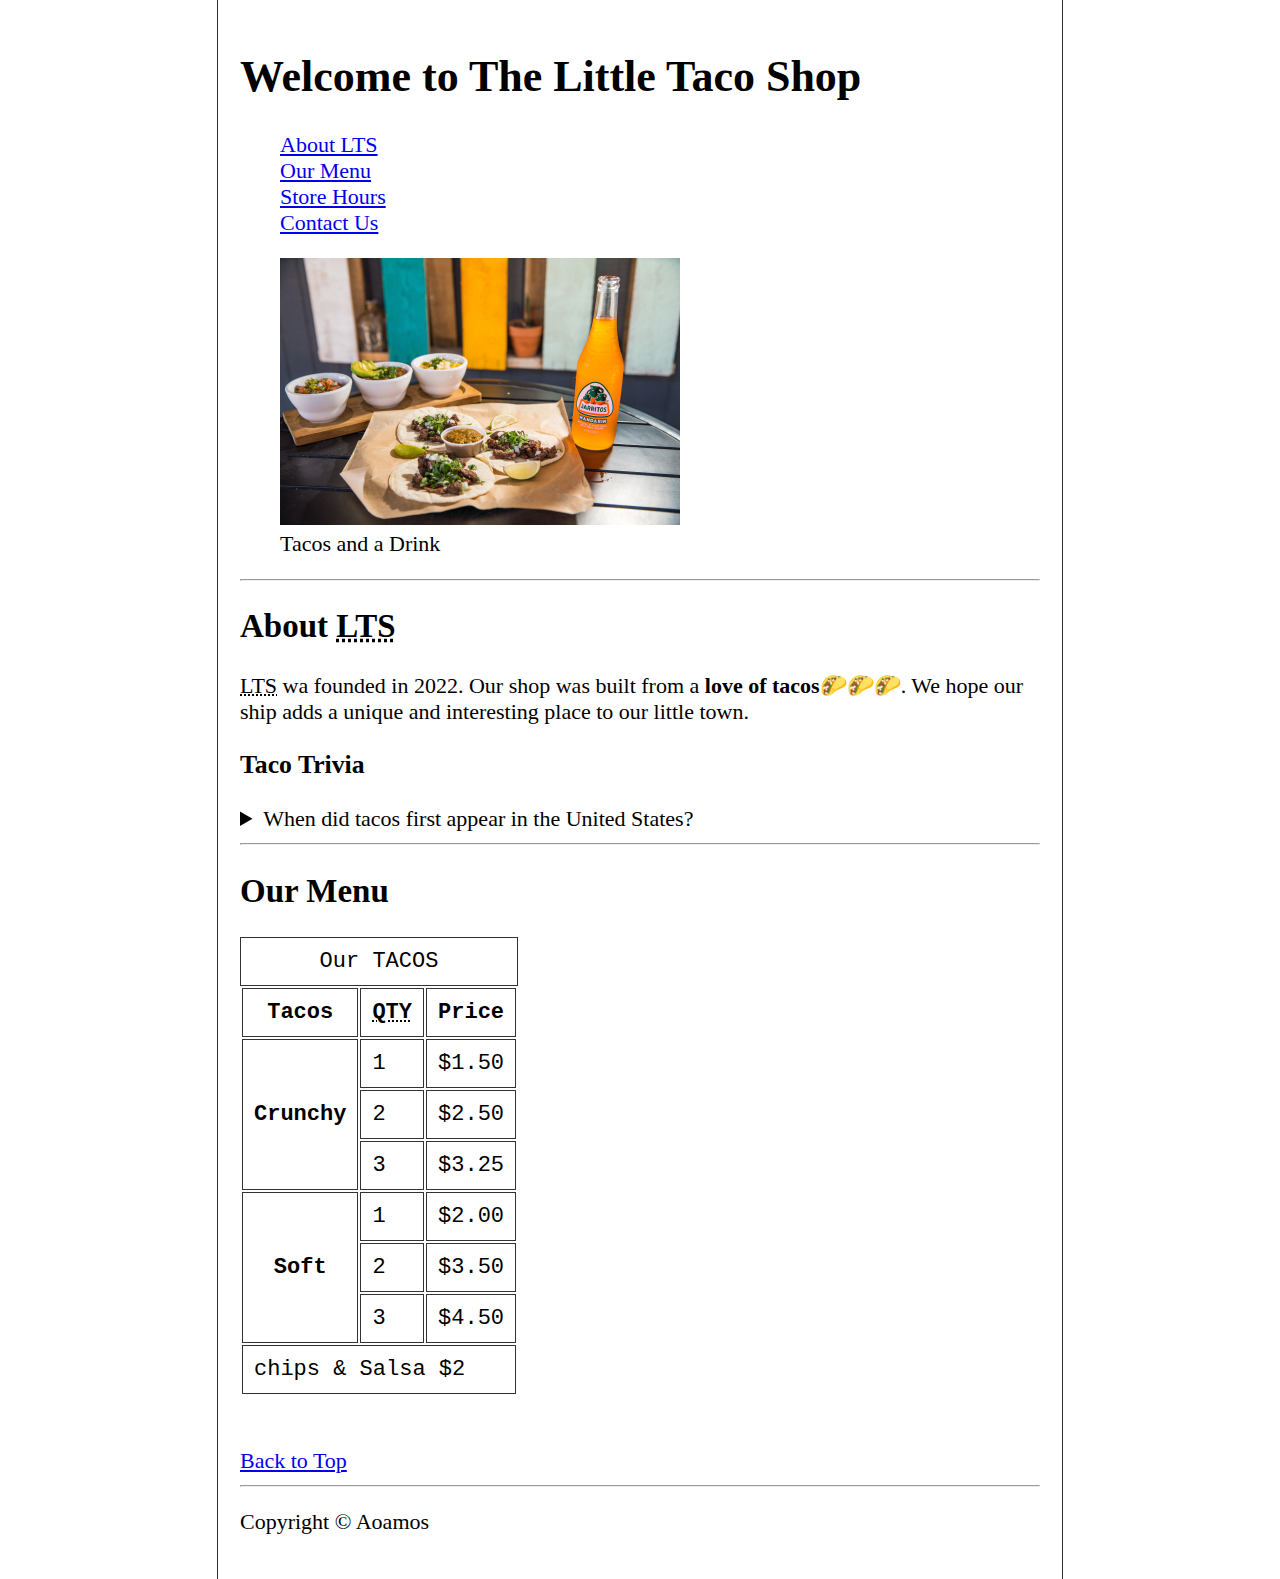
<file: index.html>
<!DOCTYPE html>
<html lang="en">

<head>
    <meta charset="UTF-8">
    <meta name="Author" content="Aoamos">
    <meta name="description" content="The Project is about Html semantic">
    <title>The Little Tacos Shop</title>
    <link rel="shortcut icon" href="img/favicon.ico" type="image/x-icon">
    <link rel="stylesheet" href="style.css">
</head>

<body>
    <header>
        <h1>Welcome to The Little Taco Shop</h1>
        <nav>
            <ul>
                <li><a href="#about">About <abbr title="Little Tacos Shop">LTS</abbr></a></li>
                <li>
                    <a href="#menu">Our Menu</a>
                </li>
                <li>
                    <a href="others/hour.html">Store Hours</a>
                </li>
                <li>
                    <a href="others/contact.html">Contact Us</a>
                </li>
            </ul>
        </nav>
        <figure>
            <img src="img/tacos_and_drink_400x267.png" alt="Tacos and Drinks" title="The table is Set" width="400" height="267">
            <figcaption>
                Tacos and a Drink
            </figcaption>
        </figure>
    </header>
    <hr>
    <main>
        <article id="about">
            <h2>About <abbr title="Little Tacos Shop">LTS</abbr></h2>
            <p>
                <abbr title="Little Tacos Shop">LTS</abbr> wa founded in 2022. Our shop was built from a <strong>love of tacos</strong>🌮🌮🌮. We hope our ship adds a unique and interesting place to our little town.
            </p>
            <h3>Taco Trivia</h3>
            <details>
                <summary>When did tacos first appear in the United States?</summary>
                <p>Jeffrey M. Pilcher, taco historian and professor of history at the University of Minnesota, says the earliest mention of tacos in the United States are in a newspaper from <time datetime="1905">1905</time>. (Source: <cite><a href="https://www.smithsonianmag.com/arts-culture where-did-the-taco-come-from-81228162/" target="_blank">Smithsonian Magazine</a></cite>)</p>
            </details>
        </article>
        <hr>
        <article id="menu">
            <h2>Our Menu</h2>
            <table>
                <caption>Our TACOS</caption>
                <thead>
                    <tr>
                        <th scope="col">Tacos</th>
                        <th scope="col"><abbr title="Quantity">QTY</abbr></th>
                        <th scope="col">Price</th>
                    </tr>
                </thead>
                <tbody>
                    <tr>
                        <th scope="row" rowspan="3">Crunchy</th>
                        <td>1</td>
                        <td>$1.50</td>
                    </tr>
                    <tr>
                        <td>2</td>
                        <td>$2.50</td>
                    </tr>
                    <tr>
                        <td>3</td>
                        <td>$3.25</td>
                    </tr>
                    <tr>
                        <th scope="row" rowspan="3">Soft</th>
                        <td>1</td>
                        <td>$2.00</td>
                    </tr>
                    <tr>
                        <td>2</td>
                        <td>$3.50</td>
                    </tr>
                    <tr>
                        <td>3</td>
                        <td>$4.50</td>
                    </tr>
                </tbody>
                <tfoot>
                    <tr>
                        <td colspan="3">chips &amp; Salsa $2</td>
                    </tr>
                </tfoot>
            </table>
            <br><br>
            <a href="#">Back to Top</a>
        </article>
        <hr>
        <footer>
            <p>
                Copyright &copy; Aoamos
            </p>
        </footer>
    </main>
</body>

</html>
</file>
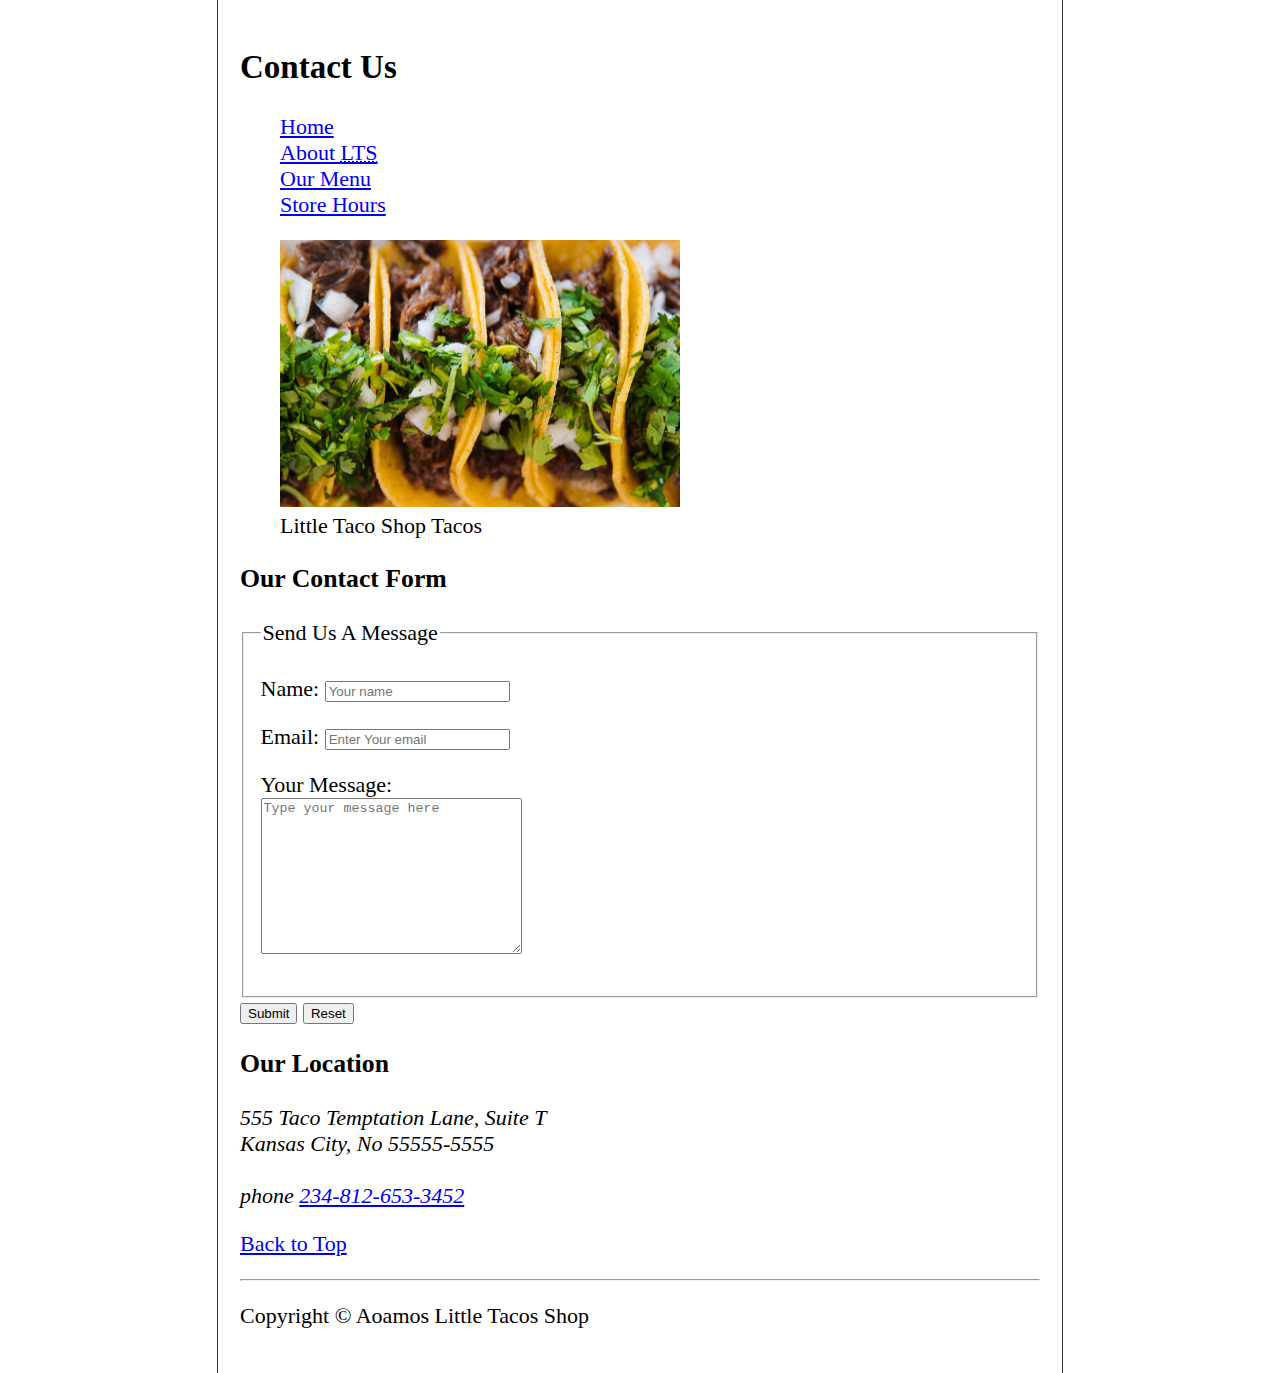
<file: others/contact.html>
<!DOCTYPE html>
<html lang="en">

<head>
    <meta charset="UTF-8">
    <meta name="Author" content="Aoamos">
    <meta name="description" content="The Contact us page">
    <title>Contact Us</title>
    <link rel="shortcut icon" href="/img/favicon.ico" type="image/x-icon">
    <link rel="stylesheet" href="/style.css">
</head>

<body>
    <header>
        <h2>Contact Us</h2>
        <nav>
            <ul>
                <li><a href="/">Home</a></li>
                <li><a href="/#about">About <abbr title="Little Tacos Shop">LTS</abbr></a></li>
                <li><a href="/#menu">Our Menu</a></li>
                <li><a href="hour.html">Store Hours</a></li>
            </ul>
            <figure>
                <img src="/img/tacos_close_up_400x260.png" alt="Little Taco Shop Tacos" title="Send us Message" width="400" height="267">
                <figcaption>Little Taco Shop Tacos</figcaption>
            </figure>
        </nav>
    </header>
    <main>
        <section>
            <h3>Our Contact Form</h3>
            <form action="https://httpbin.org/get">
                <fieldset>
                    <legend>Send Us A Message</legend>
                    <p>
                        <label for="name">Name:</label>
                        <input type="text" name="name" id="name" placeholder="Your name" required>
                    </p>
                    <p>
                        <label for="email">Email:</label>
                        <input type="Email" name="email" id="email" placeholder="Enter Your email" required>
                    </p>
                    <p>
                        <label for="message">Your Message:</label>
                        <br>
                        <textarea name="message" id="message" cols="30" rows="10" placeholder="Type your message here"></textarea>
                    </p>
                </fieldset>
                <button type="submit">Submit</button>
                <button type="reset">Reset</button>
            </form>
        </section>
        <section>
            <h3>Our Location</h3>
            <address>
                555 Taco Temptation Lane, Suite T <br>
                Kansas City, No 55555-5555
                <br><br>
                phone <a href="tel:+234-812-653-3452">234-812-653-3452</a>
            </address>
            <p>
                <a href="#">Back to Top</a>
            </p>
        </section>
    </main>
    <hr>
    <footer>
        <p>Copyright &copy; Aoamos Little Tacos Shop</p>
    </footer>
</body>

</html>
</file>
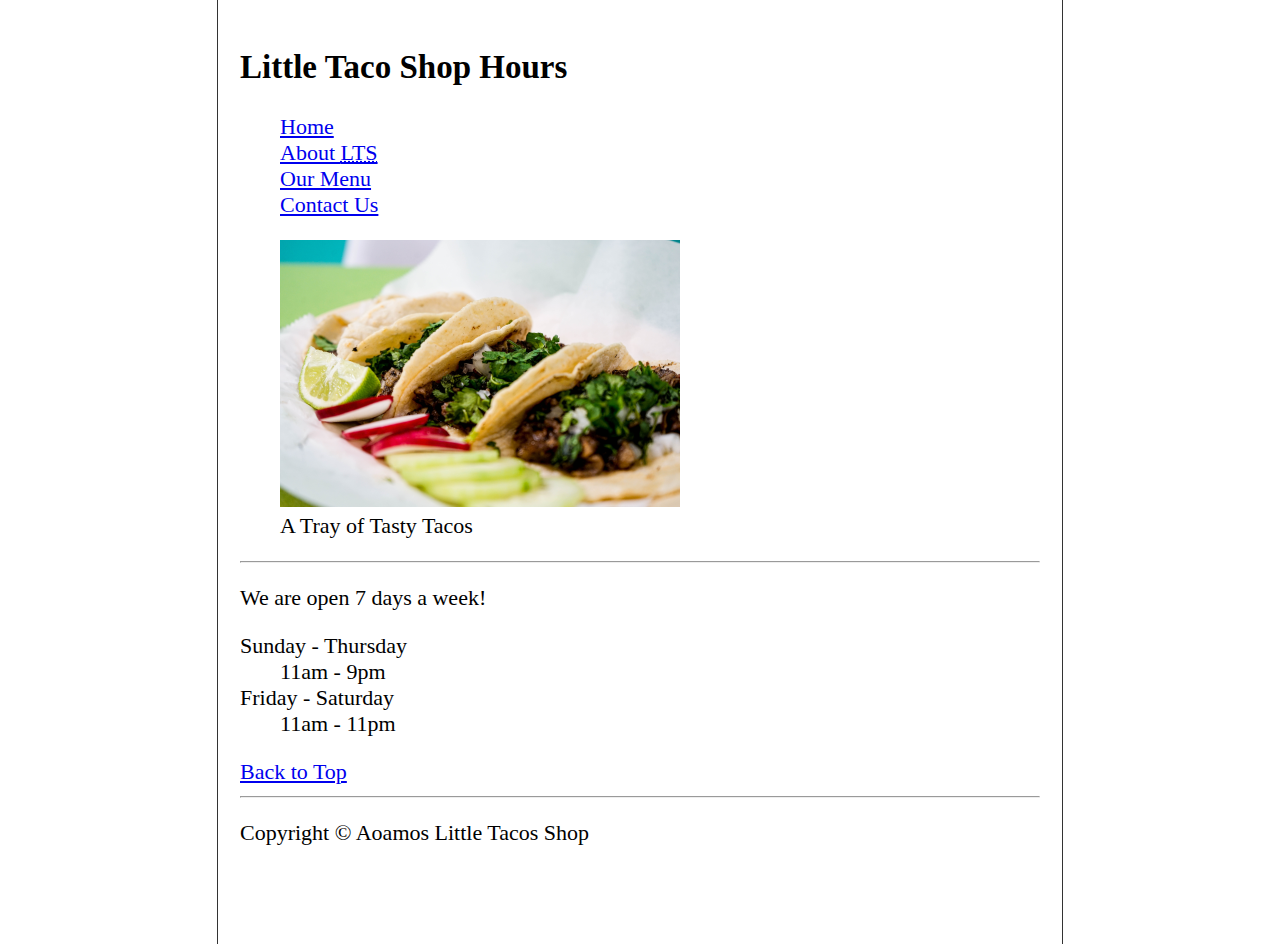
<file: others/hour.html>
<!DOCTYPE html>
<html lang="en">

<head>
    <meta charset="UTF-8">
    <meta name="Author" content="Aoamos">
    <meta name="description" content="LTS Working Hours">
    <title>Shop Hours</title>
    <link rel="shortcut icon" href="/img/favicon.ico" type="image/x-icon">
    <link rel="stylesheet" href="/style.css">
</head>

<body>
    <header>
        <h2>Little Taco Shop Hours</h2>
        <nav>
            <ul>
                <li><a href="/">Home</a></li>
                <li><a href="/#about">About <abbr title="Little Taco Shop">LTS</abbr></a></li>
                <li><a href="/#menu">Our Menu</a></li>
                <li>
                    <a href="contact.html">Contact Us</a>
                </li>
            </ul>
            <figure>
                <img src="/img/tacos_tray_400x267.png" alt="A Tray of Tasty Tacos" title="A Tray of Tasty Tacos" width="400" height="267">
                <figcaption>A Tray of Tasty Tacos</figcaption>
            </figure>
        </nav>
        <hr>
    </header>
    <main>
        <section>
            <p>We are open 7 days a week!</p>
            <dl>
                <dt>Sunday - Thursday</dt>
                <dd>11am - 9pm</dd>
                <dt>Friday - Saturday</dt>
                <dd>11am - 11pm</dd>
            </dl>
        </section>
        <a href="#">Back to Top</a>
    </main>
    <hr>
    <footer>
        <p>Copyright &copy; Aoamos Little Tacos Shop</p>
    </footer>
</body>

</html>
</file>
<file: style.css>
html {
    font-size: 22px;
}

body {
    min-height: 100vh;
    max-width: 800px;
    margin: 0 auto;
    padding: 1rem;
    border-left: 1px solid #333;
    border-right: 1px solid #333;
}

th,
td,
caption {
    border: 1px solid #333;
    font-family: 'Courier New', Courier, monospace;
    border-collapse: separate;
    padding: 0.5rem;
}

ul {
    list-style-type: none;
}
</file>
